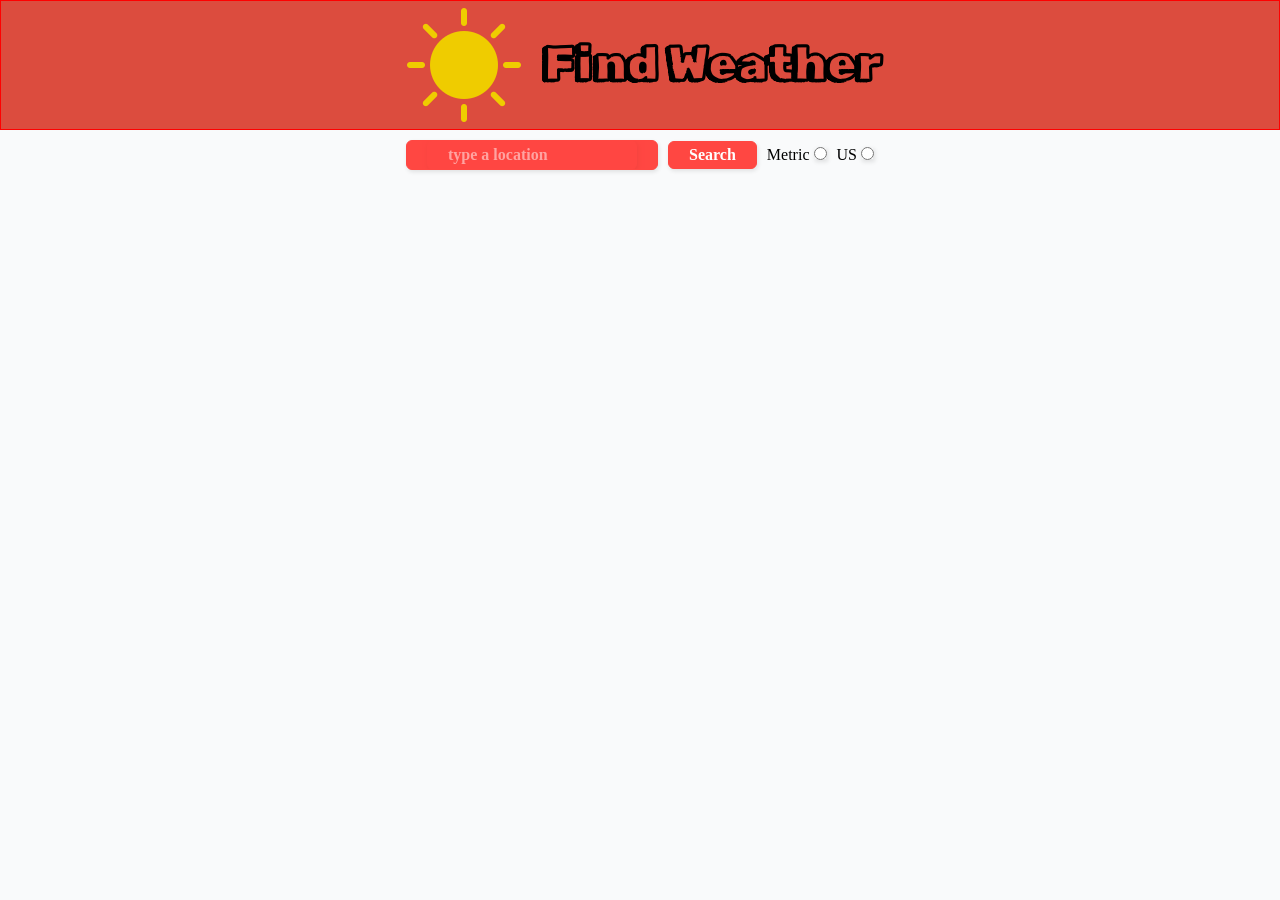
<file: index.html>
<!doctype html><html lang="en"><head><meta charset="UTF-8"/><meta name="viewport" content="width=device-width,initial-scale=1"/><title>Document</title><script defer="defer" src="main.js"></script></head><body><header><nav><img src="276b9992c96f9e9112e6.png" alt="sun-logo"><h1>Find Weather</h1></nav></header><form action=""><input id="location_input" placeholder="type a location" required minlength="4"> <button>Search</button><div><label for="metric">Metric</label> <input type="radio" name="sys" id="metric" required value="metric"></div><div><label for="US">US</label> <input type="radio" name="sys" id="US" required value="us"></div></form><div class="cardContainer"></div></body></html>
</file>
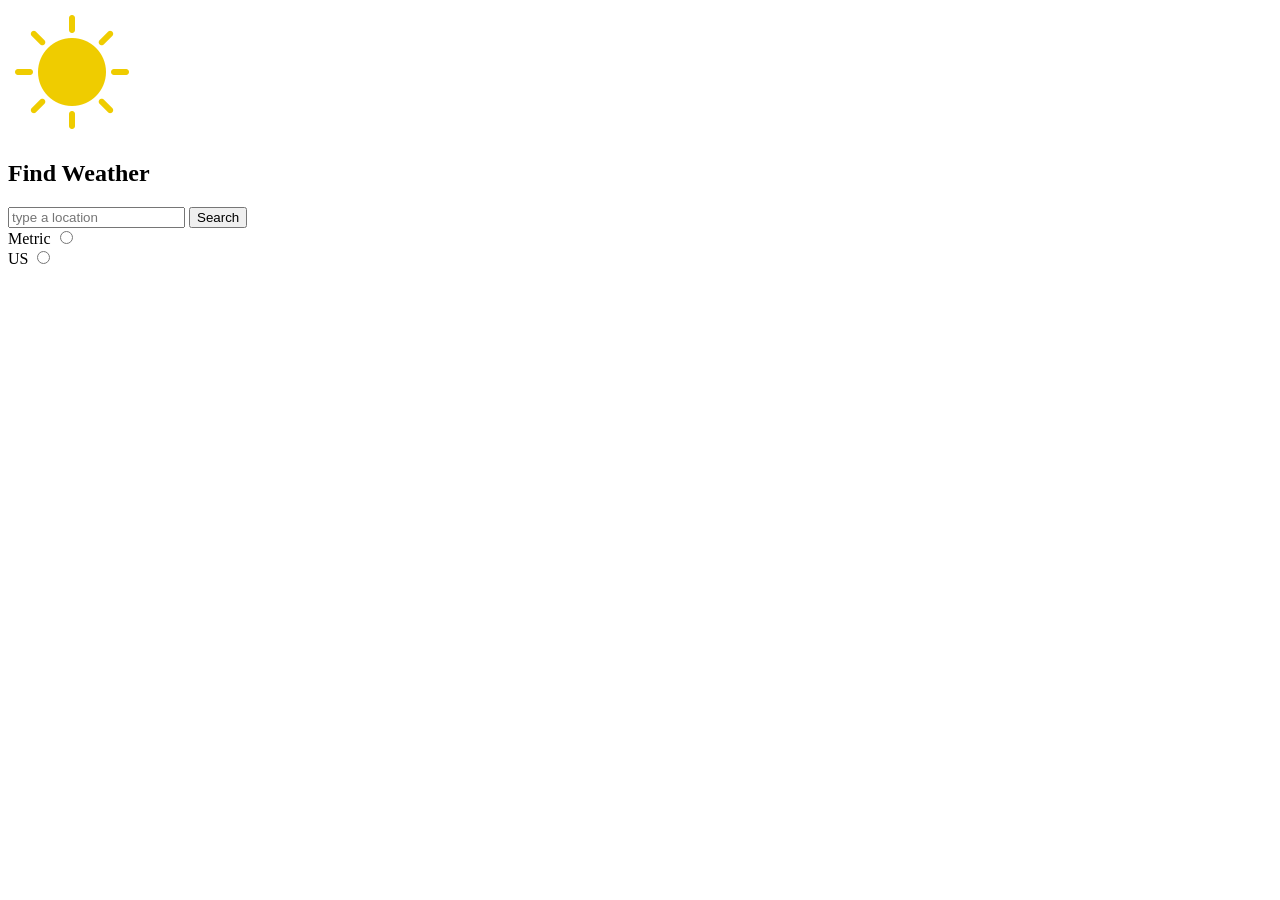
<file: src/template.html>
<!doctype html>
<html lang="en">

<head>
  <meta charset="UTF-8" />
  <meta name="viewport" content="width=device-width, initial-scale=1.0" />
  <title>Document</title>
</head>

<body>
  <header>
    <nav>
      <img src="../images/sun-logo.png" alt="sun-logo">
      <h1>Find Weather</h1>
    </nav>
  </header>
  <form action="">
    <input type="text" id="location_input" placeholder="type a location" required minlength="4">
    <button>Search</button>
    <div>
      <label for="metric">Metric</label>
      <input type="radio" name="sys" id="metric" required value="metric">
    </div>
    <div>
      <label for="US">US</label>
      <input type="radio" name="sys" id="US" required value="us">
    </div>
  </form>
  <div class="cardContainer"></div>
</body>

</html>
</file>
